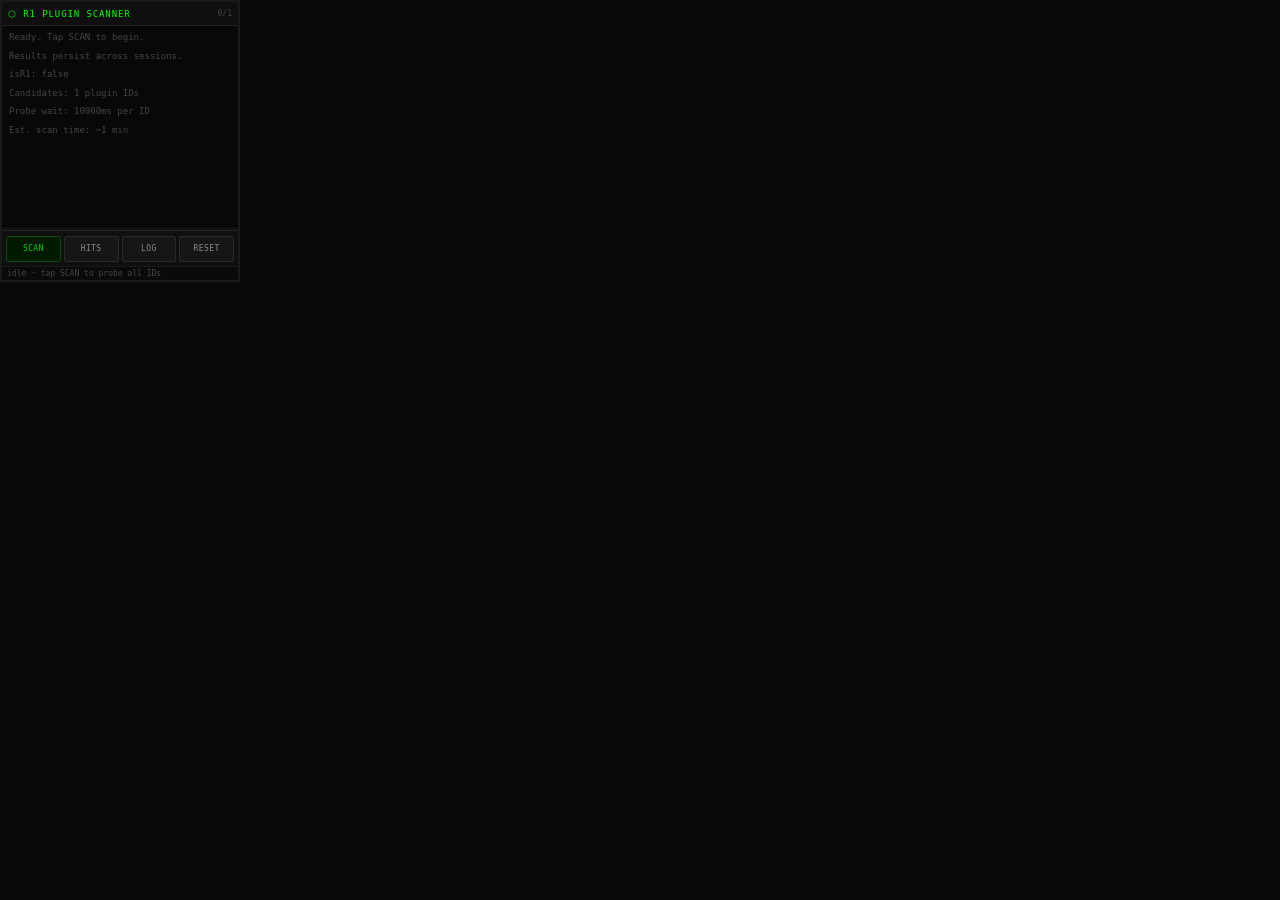
<file: index.html>
<!DOCTYPE html>
  <html lang="en">
  <head>
    <meta charset="UTF-8">
    <title>Links</title>
    <meta http-equiv="refresh" content="0; url=r1test.html">
  </head>
  <body>
    <p>If you are not redirected automatically, follow this <a href="r1test.html">r1test.html</a>.</p>
  </body>
  </html>
</file>
